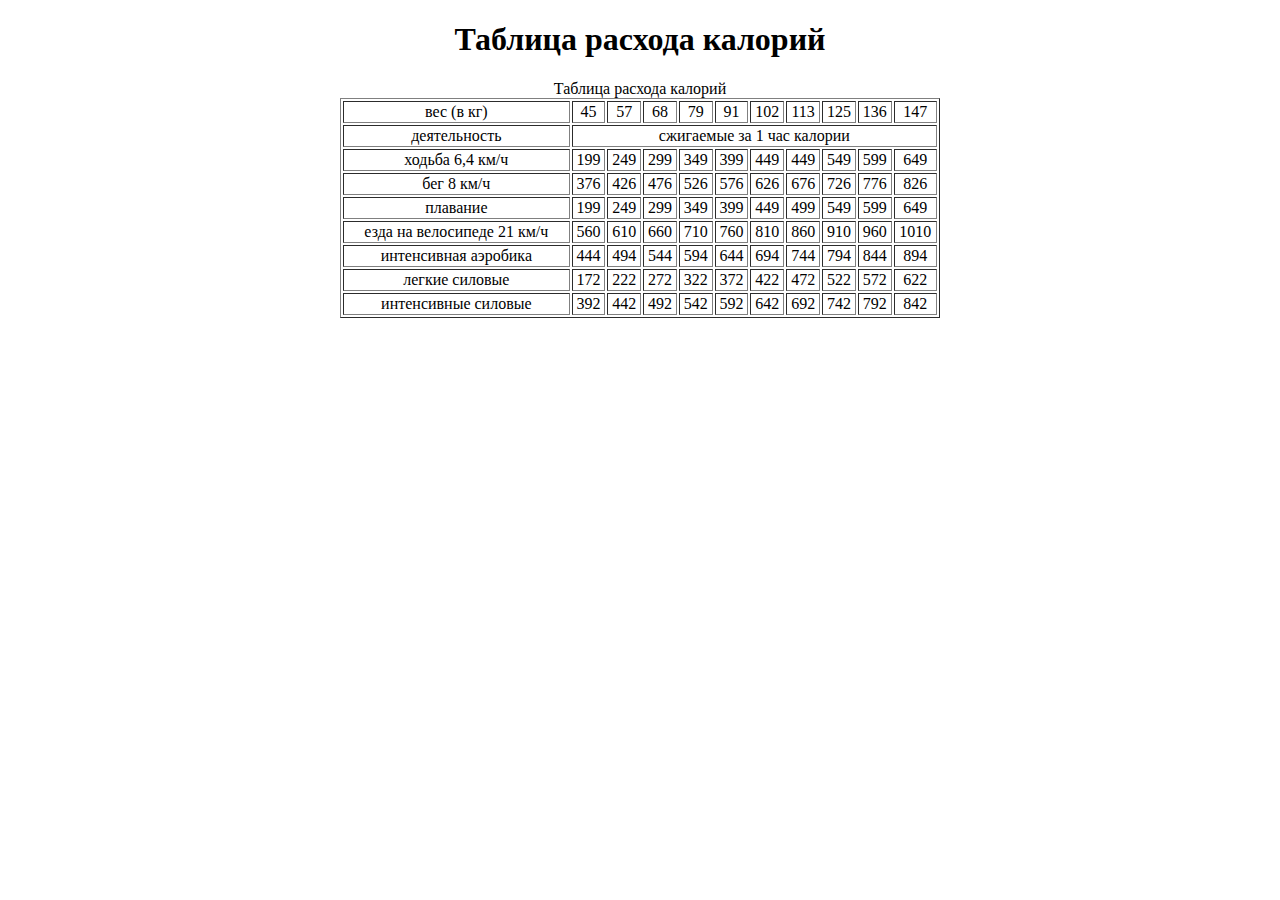
<file: tableCalories.html>
<!DOCTYPE html>
<html lang="ru">

<head>
    <meta charset="UTF-8">
    <title>Таблица калорий</title>
</head>

<body>
    <h1 align="center">Таблица расхода калорий</h1>
    <table border="1" align="center" width="600">
        <caption class="item2">Таблица расхода калорий</caption>
        <tr align="center">
            <td>вес (в кг)</td>
            <td>45</td>
            <td>57</td>
            <td>68</td>
            <td>79</td>
            <td>91</td>
            <td>102</td>
            <td>113</td>
            <td>125</td>
            <td class="item1">136</td>
            <td class="item2">147</td>
        </tr>
        <tr align="center">
            <td>деятельность</td>
            <td colspan="10">сжигаемые за 1 час калории</td>
        </tr>
        <tr align="center">
            <td>ходьба 6,4 км/ч</td>
            <td>199</td>
            <td>249</td>
            <td>299</td>
            <td>349</td>
            <td>399</td>
            <td>449</td>
            <td>449</td>
            <td>549</td>
            <td>599</td>
            <td>649</td>
        </tr>
        <tr align="center">
            <td>бег 8 км/ч</td>
            <td>376</td>
            <td>426</td>
            <td>476</td>
            <td>526</td>
            <td>576</td>
            <td>626</td>
            <td>676</td>
            <td>726</td>
            <td>776</td>
            <td>826</td>
        </tr>
        <tr align="center">
            <td>плавание</td>
            <td>199</td>
            <td>249</td>
            <td>299</td>
            <td>349</td>
            <td>399</td>
            <td>449</td>
            <td>499</td>
            <td>549</td>
            <td>599</td>
            <td>649</td>
        </tr>
        <tr align="center">
            <td>езда на велосипеде 21 км/ч</td>
            <td>560</td>
            <td>610</td>
            <td>660</td>
            <td>710</td>
            <td>760</td>
            <td>810</td>
            <td>860</td>
            <td>910</td>
            <td>960</td>
            <td>1010</td>
        </tr>
        <tr align="center">
            <td>интенсивная аэробика</td>
            <td>444</td>
            <td>494</td>
            <td>544</td>
            <td>594</td>
            <td>644</td>
            <td>694</td>
            <td>744</td>
            <td>794</td>
            <td>844</td>
            <td>894</td>
        </tr>
        <tr align="center">
            <td>легкие силовые</td>
            <td>172</td>
            <td>222</td>
            <td>272</td>
            <td>322</td>
            <td>372</td>
            <td>422</td>
            <td>472</td>
            <td>522</td>
            <td>572</td>
            <td>622</td>
        </tr>
        <tr align="center">
            <td>интенсивные силовые</td>
            <td>392</td>
            <td>442</td>
            <td>492</td>
            <td>542</td>
            <td>592</td>
            <td>642</td>
            <td>692</td>
            <td>742</td>
            <td>792</td>
            <td>842</td>
        </tr>

    </table>
</body>

</html>
</file>
